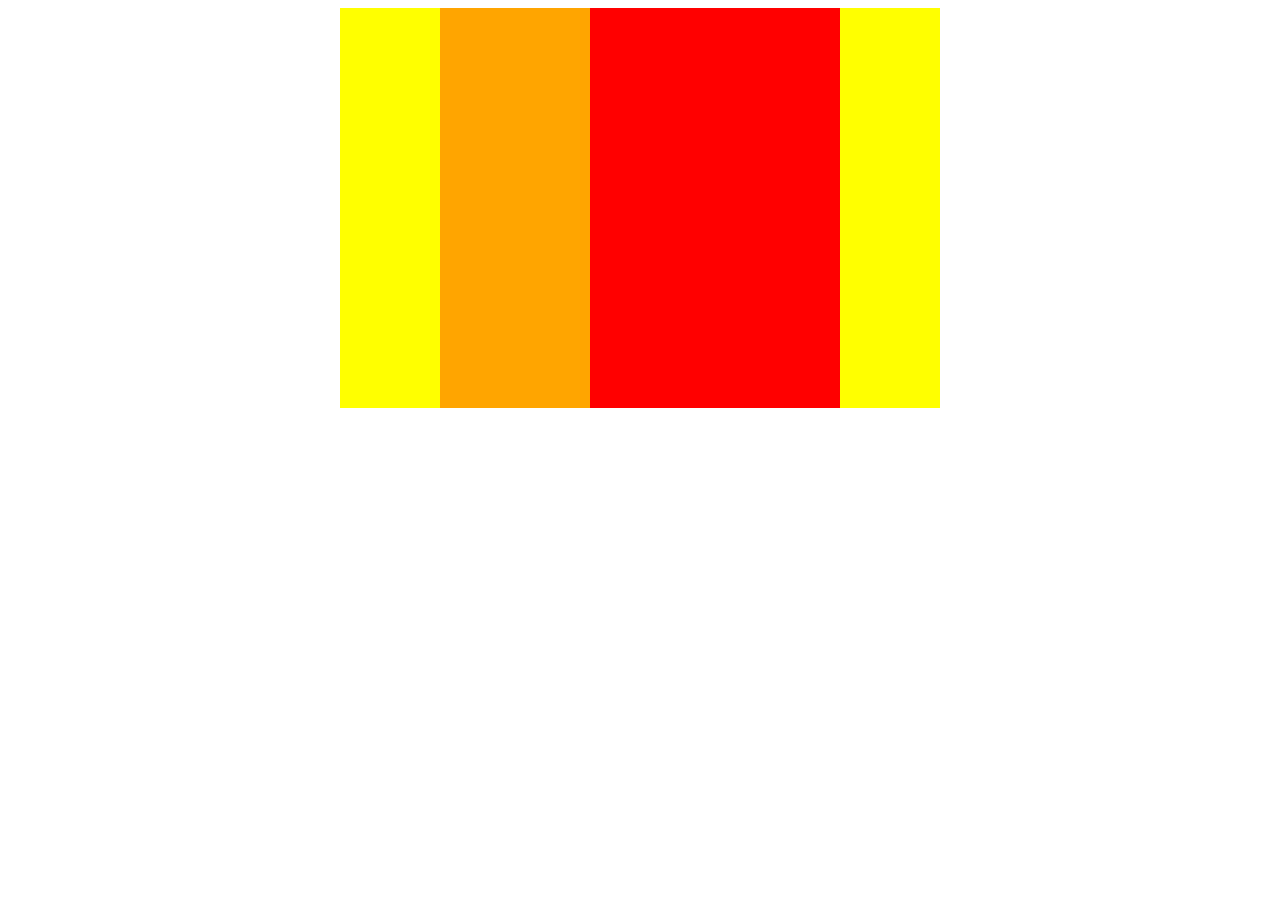
<file: boxes/index.html>
<!DOCTYPE html>
<html lang="ja">
  <head>
    <meta charset="UTF-8" />
    <link rel="stylesheet" href="style.css" />
    <title>BOXES</title>
  </head>

  <body>
    <!-- boxesの要素 -->
    <div class="boxes">
    <div class="box1"></div>
    <div class="box2"></div>
    </div>
  </body>
</html>
</file>
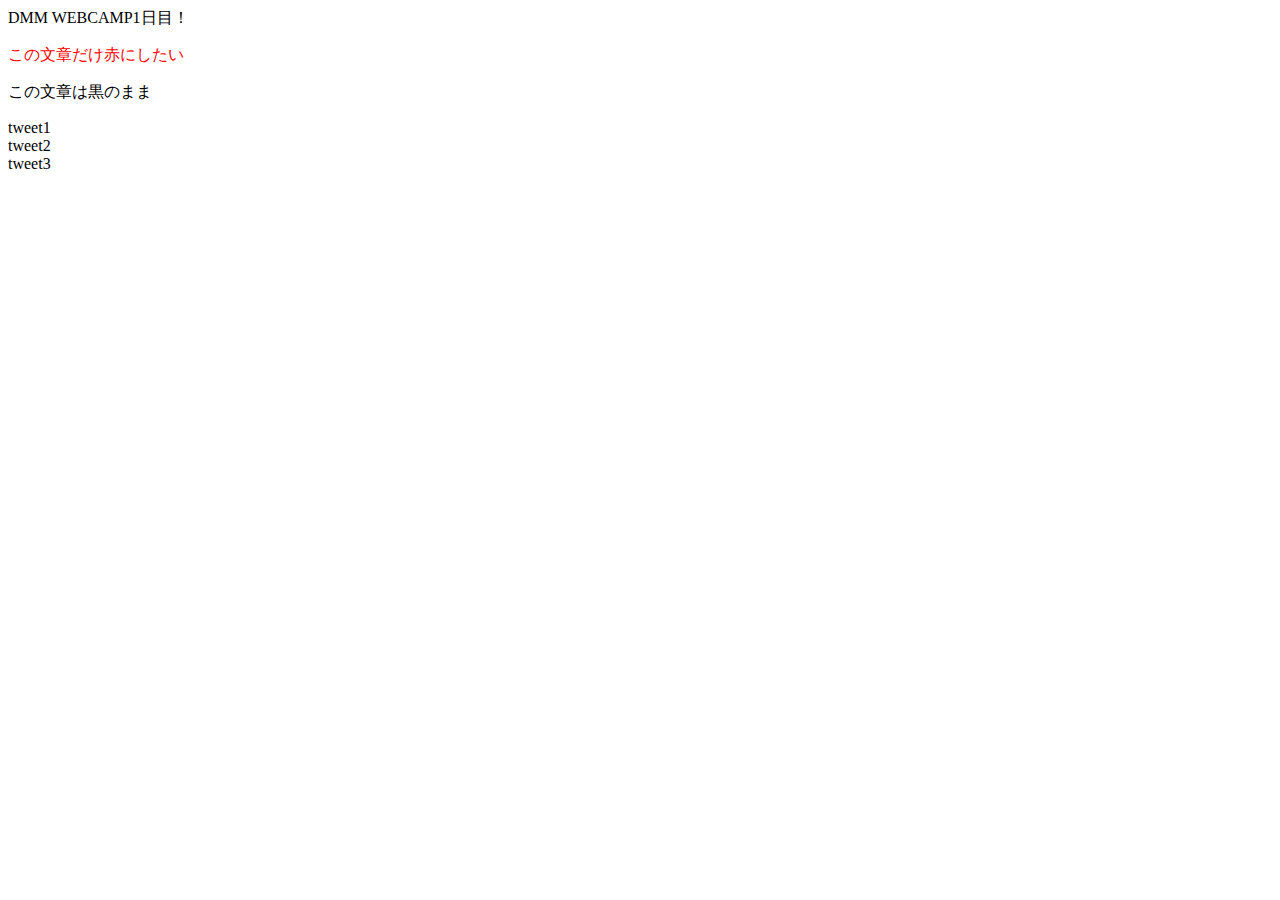
<file: sample.html>
<!DOCTYPE HTML>
<html lang="ja">
  <head>
    <meta charset="UTF-8" />
    <title>初めてのHTML</title>
    <link rel="stylesheet" href="style.css" />
  </head>

  <body>
    DMM WEBCAMP1日目！
    <p class="red-word">この文章だけ赤にしたい</p>
    <p>この文章は黒のまま</p>

    <div class="tweet content">tweet1</div>
    <div class="tweet content">tweet2</div>
    <div class="tweet content">tweet3</div>
  </body>
</html>
</file>
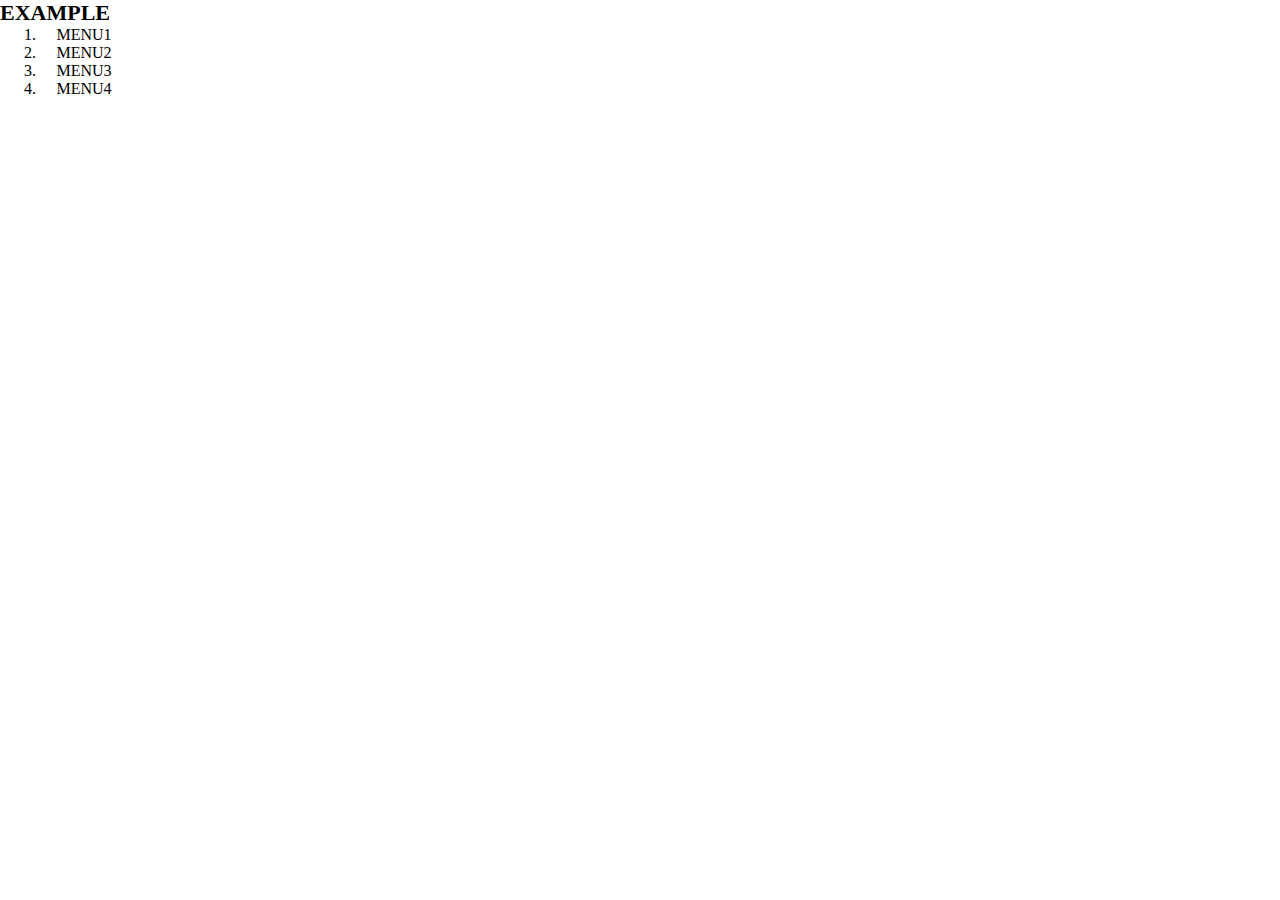
<file: sample1-5-3.html>
<!DOCTYPE html>
<html lang="ja">
  <head>
    <meta charset="UTF-8" />
    <link rel="stylesheet" href="style1-5-3.css"/>
    <title>EXAMPLE</title>
  </head>

  <body>
    <header>
      <h1 class="headline">EXAMPLE</h1>
      <nav class="nav">
        <ol class="list">
          <li class="list-item">MENU1</li>
          <li class="list-item">MENU2</li>
          <li class="list-item">MENU3</li>
          <li class="list-item">MENU4</li>
        </ol>
      </nav>
    </header>
  </body>
</html>
</file>
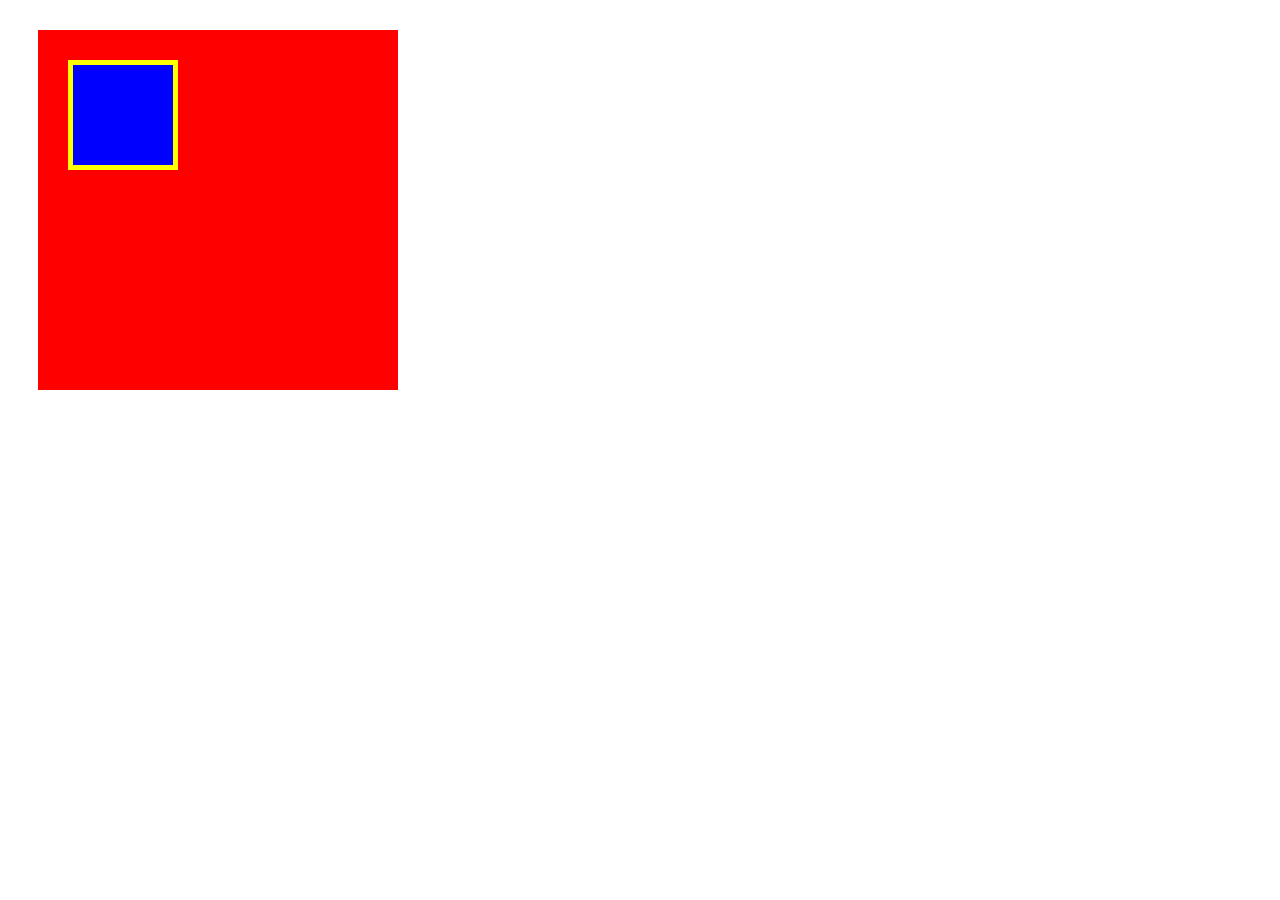
<file: box/box.html>
<!DOCTYPE html>
<html lang="ja">
  <head>
    <meta charset="UTF-8" />
    <!-- CSSファイルの読み込み -->
    <link rel="stylesheet" href="box.css" />
    <title>BOX</title>
  </head>

  <body>
    <!-- box1用のdiv -->
    <div class="box1">
      <div class="box2"></div>
    
    </div>
  </body>
</html>
</file>
<file: boxes/style.css>
.boxes {
  width: 600px; /* 横幅600px */
  background-color: yellow; /* 背景色yellow */

  display: flex;
  justify-content: center; /* box1,box2を横並び・中央寄せにする */
  margin: 0 auto; /*中央寄せ */
}

.box1 {
  width: 150px; /* 横幅150px */
  height: 400px; /* 高さ400px */
  background-color: orange; /* 背景色orange */
}

.box2 {
  width: 250px; /* 横幅250px */
  height: 400px; /* 高さ400px */
  background-color: red; /* 背景色red */
}
</file>
<file: style.css>
.red-word {
  color: red;
}
</file>
<file: style1-5-3.css>
* {
  margin: 0;
  padding: 0;
  box-sizing: border-box;
}

header {
  width: 10%;
}

.headline {
  font-size: 22px;
}

.nav {
  text-align: center;
}

.list {
  padding-left: 40px;
}
</file>
<file: box/box.css>
.box1 {
  width: 300px;
  height: 300px;
  background-color: red;

  margin: 30px;
  padding: 30px;
}

.box2 {
  width: 100px;
  height: 100px;
  background-color: blue;
  border: 5px solid yellow;
}
</file>
